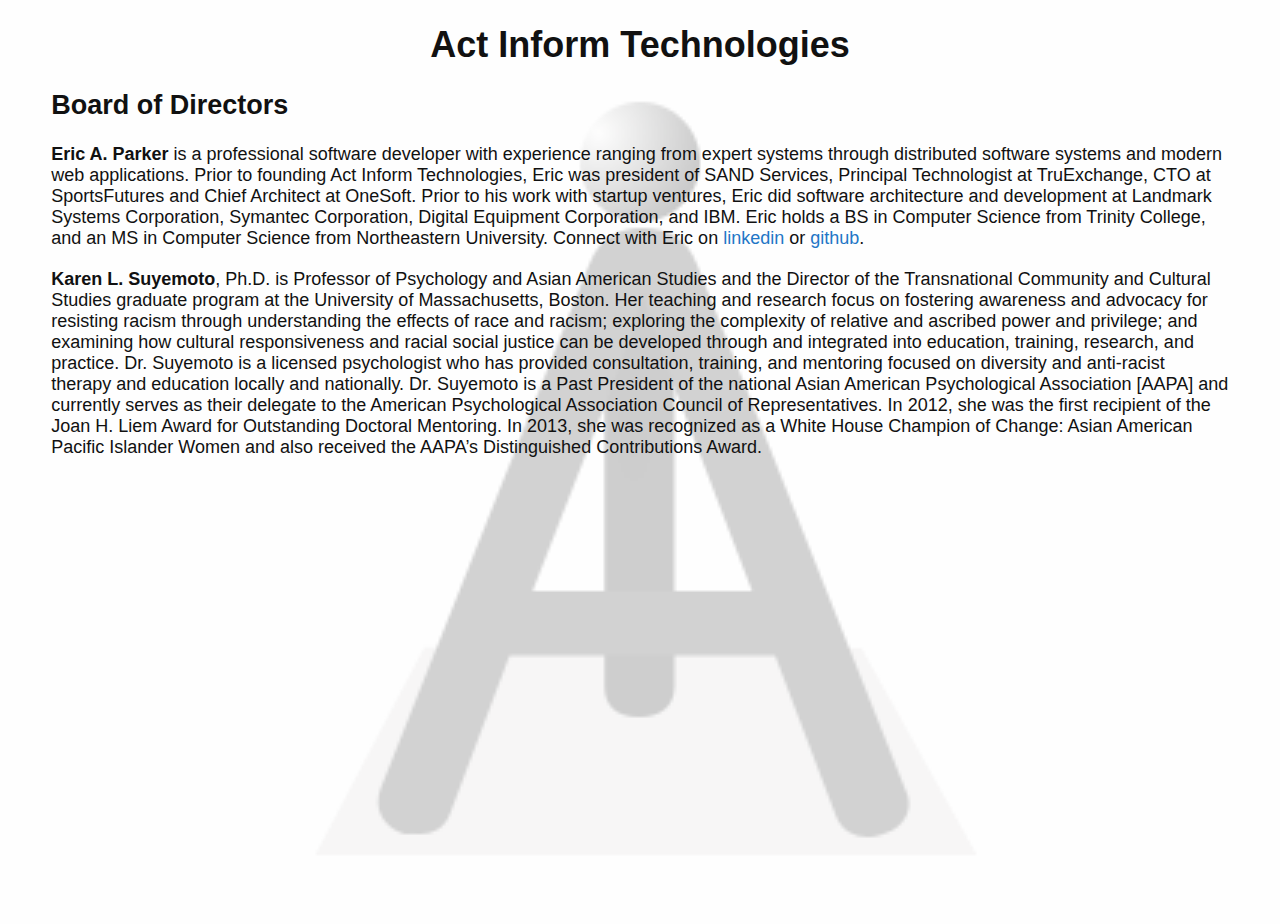
<file: docroot/docs/board.html>
<!doctype html>
<html itemscope="itemscope" itemtype="https://schema.org/WebPage"
      xmlns="https://www.w3.org/1999/xhtml" dir="ltr" lang="en-US">
<head>
  <meta http-equiv="Content-Type" content="text/html; charset=UTF-8" />
  <meta name="robots" content="noodp" />
  <meta name="description" content="Act Inform Technologies provides free and unique information tools amplifying the impact of people working for social justice." />
  <meta name="viewport" content="width=device-width, initial-scale=1.0">
  <meta name="mobile-web-app-capable" content="yes">
  <link rel="icon" href="img/actinformlogo.png?cbp=170319">
  <link rel="image_src" href="img/actinformlogo.png?cbp=170319" />
  <meta itemprop="image" content="img/actinformlogo.png?cbp=170319" />
  <title>Act Inform Technologies Board</title>
  <link href="../css/site.css" rel="stylesheet" type="text/css" />
</head>
<body id="bodyid">
<div id="doccontentdiv">

<h1>Act Inform Technologies</h1>

<h2>Board of Directors</h2>

<div class="biodiv">
<span class="emnamesp">Eric A. Parker</span> is a professional software
developer with experience ranging from expert systems through distributed
software systems and modern web applications.  Prior to founding Act Inform
Technologies, Eric was president of SAND Services, Principal Technologist at
TruExchange, CTO at SportsFutures and Chief Architect at OneSoft. Prior to
his work with startup ventures, Eric did software architecture and
development at Landmark Systems Corporation, Symantec Corporation, Digital
Equipment Corporation, and IBM.  Eric holds a BS in Computer Science from
Trinity College, and an MS in Computer Science from Northeastern University.
Connect with Eric
on <a href="https://www.linkedin.com/in/eparker">linkedin</a>
or <a href="https://github.com/theriex">github</a>.
</div>

<div class="biodiv">
<span class="emnamesp">Karen L. Suyemoto</span>, Ph.D. is Professor of Psychology and Asian American Studies and the Director of the Transnational Community and Cultural Studies graduate program at the University of Massachusetts, Boston. Her teaching and research focus on fostering awareness and advocacy for resisting racism through understanding the effects of race and racism; exploring the complexity of relative and ascribed power and privilege; and examining how cultural responsiveness and racial social justice can be developed through and integrated into education, training, research, and practice. Dr. Suyemoto is a licensed psychologist who has provided consultation, training, and mentoring focused on diversity and anti-racist therapy and education locally and nationally. Dr. Suyemoto is a Past President of the national Asian American Psychological Association [AAPA] and currently serves as their delegate to the American Psychological Association Council of Representatives. In 2012, she was the first recipient of the Joan H. Liem Award for Outstanding Doctoral Mentoring. In 2013, she was recognized as a White House Champion of Change: Asian American Pacific Islander Women and also received the AAPA’s Distinguished Contributions Award.
</div>

</div> <!-- doccontentdiv -->
</body>
</html>
</file>
<file: docroot/css/site.css>
html {
  min-height: 100%; margin:0; padding:0;
}

body {
  margin:0px;
  padding:0px;
  color:#111111;
  height: 100%;
  font-family: "Open Sans", "Helvetica", sans-serif;
  font-size:large;
  background:#fefefe;
}

A:link {text-decoration:none; color:#2276c6; }
A:visited {text-decoration:none; color:#2276c6; }
A:active {text-decoration:none; color:#2276c6; }
A:hover {text-decoration:underline; color:#3b88d2; }

h1 { text-align:center; }

#contentdiv, #doccontentdiv { padding:0px 4%; }
#statusdiv { float:right; margin:10px 50px 0px 10px; }
.statlab { text-align:right; font-weight:bold; font-size:medium; }
.statval { font-style:italic; font-size:small; }
#whatwedodiv { font-size:medium; color:#666; }

.emnamesp { font-weight:bold; }
#doccontentdiv { position:relative; margin:0px; height:100%; min-height:100vh;
  background:#fefefe url("../img/actback.png") no-repeat fixed center;
  background-size:contain; border-radius:10px; }
.biodiv { padding:0px 0px 20px 0px; }

#missiondiv { opacity:0.0; padding:10px 0px; font-style:italic; }
#whatwedodiv { opacity:0.0; }
#statusdiv { opacity:0.0; }

#casesdiv { clear:both; opacity:0.0; padding-top:10px; 
  color:#666; font-size:small; }
#casesdiv div { font-size:small; margin-top:10px; padding:5px; 
  border:3px solid #999; border-radius:10px; }
#casesdiv img { max-height:40px; float:left; }
.cdsp { font-size:medium; }
.cdsp a { font-style:italic; }
</file>
